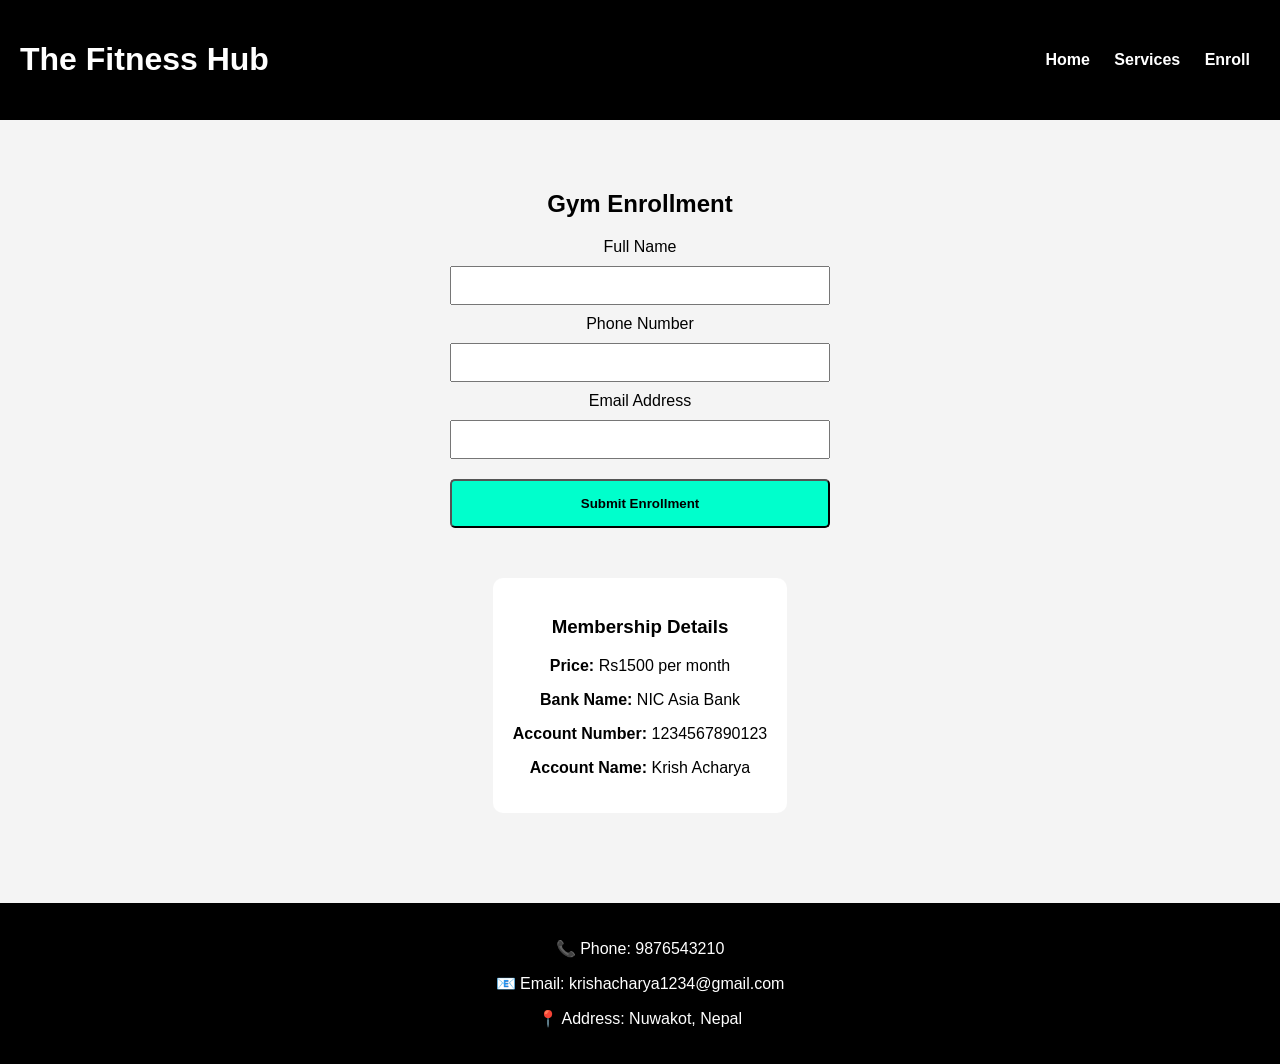
<file: buy.html>
<!DOCTYPE html>
<html>
<head>
<title>Enroll - The Fitness Hub</title>
<link rel="stylesheet" href="style.css">
</head>

<body>

<header>
<h1 class="logo">The Fitness Hub</h1>

<nav>
<a href="index.html">Home</a>
<a href="services.html">Services</a>
<a href="buy.html">Enroll</a>
</nav>
</header>


<section class="enroll">

<h2>Gym Enrollment</h2>

<form>

<label>Full Name</label>
<input type="text" required>

<label>Phone Number</label>
<input type="text" required>

<label>Email Address</label>
<input type="email" required>

<button type="submit" class="btn">Submit Enrollment</button>

</form>


<div class="payment">

<h3>Membership Details</h3>

<p><b>Price:</b> Rs1500 per month</p>
<p><b>Bank Name:</b> NIC Asia Bank</p>
<p><b>Account Number:</b> 1234567890123</p>
<p><b>Account Name:</b> Krish Acharya</p>

</div>

</section>


<footer>

<p>📞 Phone: 9876543210</p>
<p>📧 Email: krishacharya1234@gmail.com</p>
<p>📍 Address: Nuwakot, Nepal</p>

</footer>

</body>
</html>
</file>
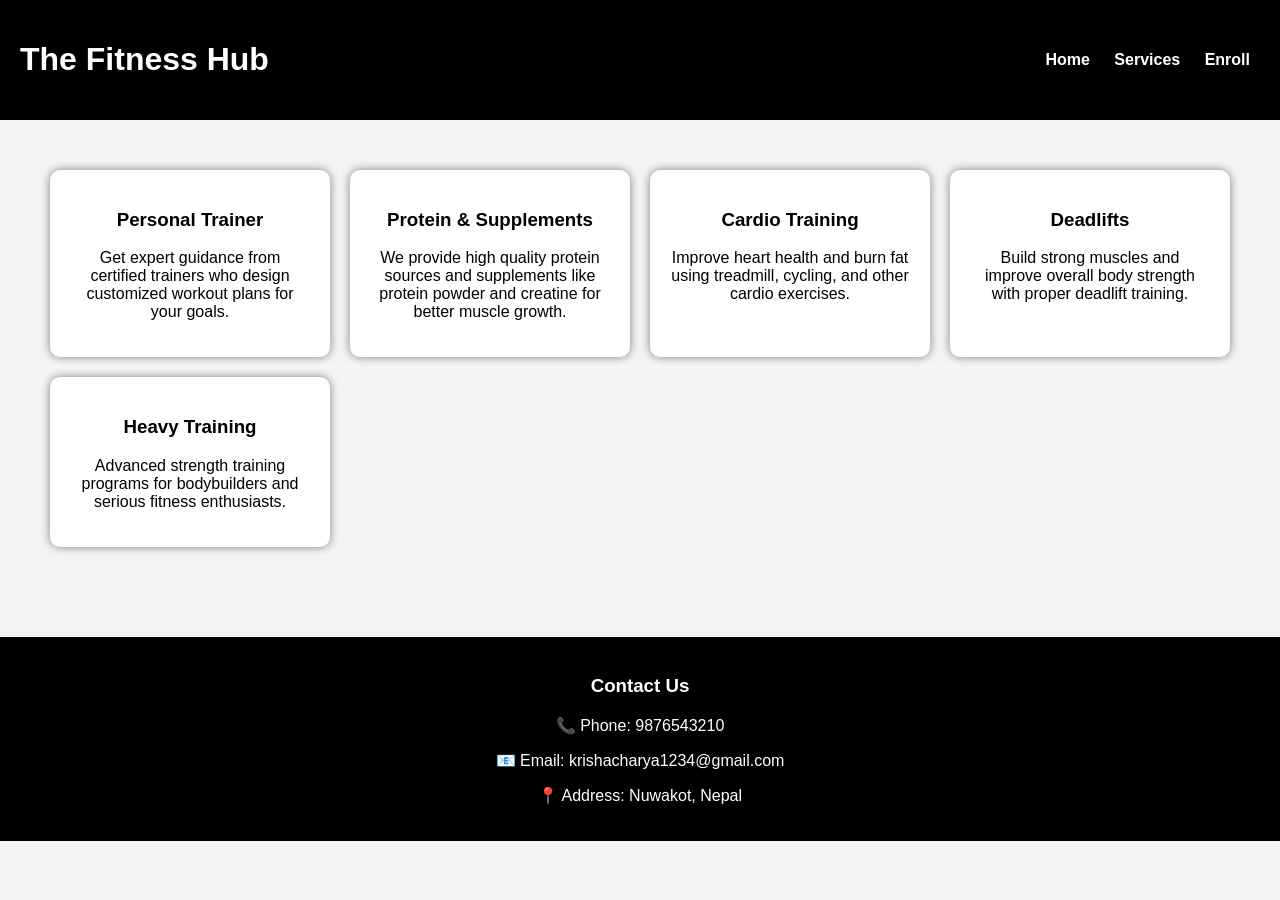
<file: services.html>
<!DOCTYPE html>
<html>
<head>
<title>Services - The Fitness Hub</title>
<link rel="stylesheet" href="style.css">
</head>

<body>

<header>
<h1 class="logo">The Fitness Hub</h1>

<nav>
<a href="index.html">Home</a>
<a href="services.html">Services</a>
<a href="buy.html">Enroll</a>
</nav>
</header>


<section class="services">

<div class="service-box">
<h3>Personal Trainer</h3>
<p>Get expert guidance from certified trainers who design customized workout plans for your goals.</p>
</div>

<div class="service-box">
<h3>Protein & Supplements</h3>
<p>We provide high quality protein sources and supplements like protein powder and creatine for better muscle growth.</p>
</div>

<div class="service-box">
<h3>Cardio Training</h3>
<p>Improve heart health and burn fat using treadmill, cycling, and other cardio exercises.</p>
</div>

<div class="service-box">
<h3>Deadlifts</h3>
<p>Build strong muscles and improve overall body strength with proper deadlift training.</p>
</div>

<div class="service-box">
<h3>Heavy Training</h3>
<p>Advanced strength training programs for bodybuilders and serious fitness enthusiasts.</p>
</div>

</section>


<footer>

<h3>Contact Us</h3>

<p>📞 Phone: 9876543210</p>
<p>📧 Email: krishacharya1234@gmail.com</p>
<p>📍 Address: Nuwakot, Nepal</p>

</footer>

</body>
</html>
</file>
<file: style.css>
body{
font-family: Arial;
margin:0;
background:#f4f4f4;
}


header{
display:flex;
justify-content:space-between;
align-items:center;
padding:20px;
background:black;
color:white;
}

.logo{
animation: glow 2s infinite alternate;
}

@keyframes glow{
from{color:white;}
to{color:#00ffcc;}
}

nav a{
color:white;
margin:10px;
text-decoration:none;
font-weight:bold;
}

nav a:hover{
color:#00ffcc;
}


.hero{
text-align:center;
padding:120px;
background:url("https://images.unsplash.com/photo-1534438327276-14e5300c3a48");
background-size:cover;
color:white;
}

.quote{
font-size:40px;
animation: fade 2s ease-in;
}

@keyframes fade{
from{opacity:0;}
to{opacity:1;}
}

.buttons{
margin-top:30px;
}

.btn{
padding:15px 25px;
background:#00ffcc;
color:black;
text-decoration:none;
margin:10px;
border-radius:5px;
font-weight:bold;
transition:0.3s;
}

.btn:hover{
background:black;
color:white;
}


.gallery{
display:flex;
justify-content:center;
gap:20px;
padding:40px;
}

.gallery img{
width:300px;
border-radius:10px;
}


.about{
display:flex;
justify-content:center;
gap:20px;
padding:40px;
}

.box{
background:white;
padding:20px;
width:250px;
border-radius:10px;
box-shadow:0 0 10px gray;
text-align:center;
}


.services{
display:grid;
grid-template-columns:repeat(auto-fit,minmax(250px,1fr));
gap:20px;
padding:50px;
}

.service-box{
background:white;
padding:20px;
border-radius:10px;
box-shadow:0 0 10px gray;
text-align:center;
transition:0.3s;
}

.service-box:hover{
transform:scale(1.05);
}


.enroll{
padding:50px;
text-align:center;
}

form{
max-width:400px;
margin:auto;
display:flex;
flex-direction:column;
}

input{
margin:10px;
padding:10px;
}

.payment{
margin-top:40px;
background:white;
padding:20px;
border-radius:10px;
display:inline-block;
}


footer{
text-align:center;
background:black;
color:white;
padding:20px;
margin-top:40px;
}
</file>
